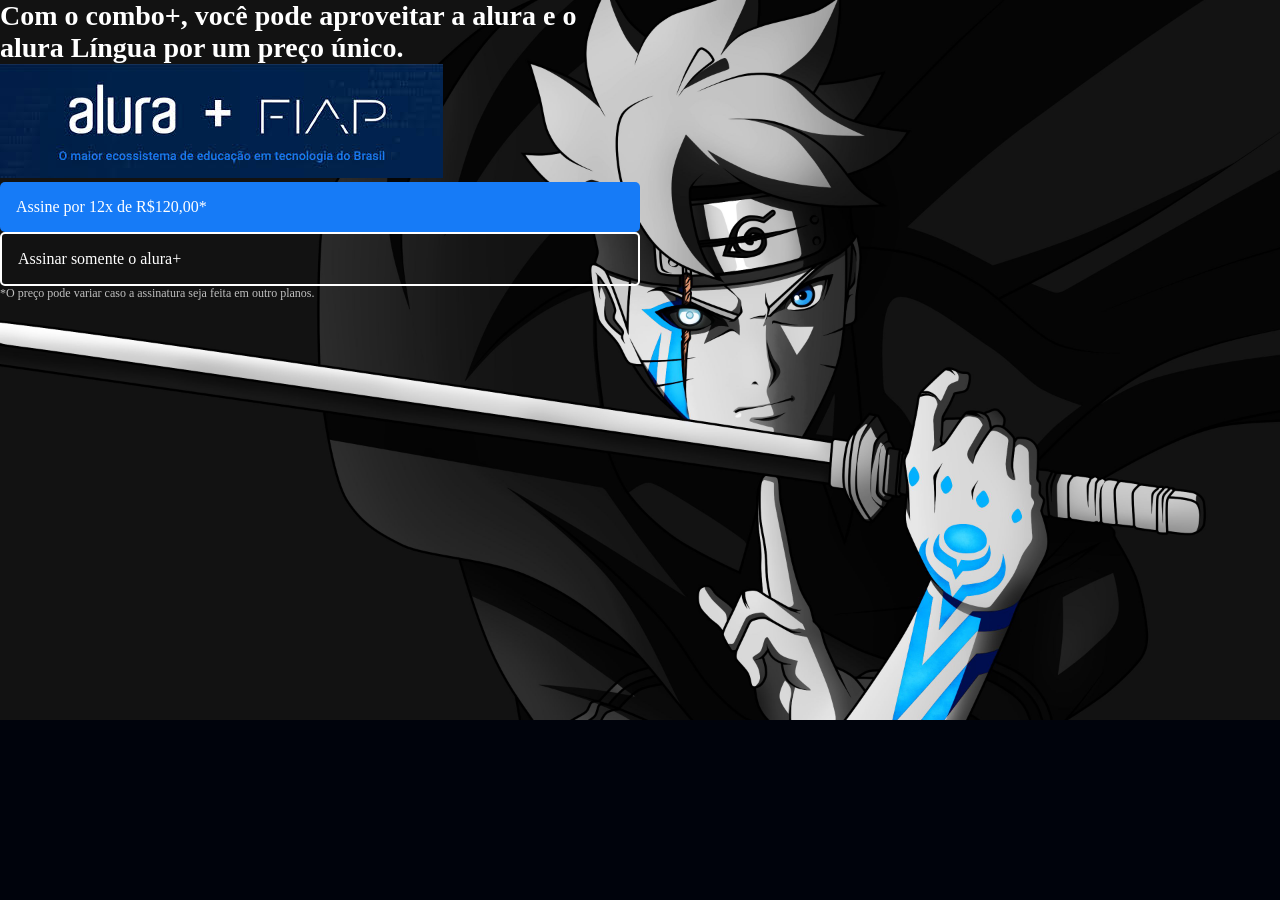
<file: index.html>
<!DOCTYPE html>
<html>

<head>
    <title>alura plus</title>
    <meta charset="UTF-8">
    <meta name="viewport" content="width-device-width,-initial-scale-1">
    <link rel="stylesheet" href="styles.css">
    <link rel="preconnect" href="https://fonts.googleapis.com"> 
    <link rel="preconnect" href="https://fonts.gstatic.com" crossorigin> 
    <link href="https: //fonts.googleapis.com/css2?family=Inter:wght@100..900&display=swap" rel="stylesheet">

</head>

<body>
    <section class="container principal">
        <div>
            <h1 class="container__titulo">Com o combo+, você pode aproveitar a alura e o alura Língua por um preço único.</h1>
            <img src="img/images (1).jpg" alt="O combo+ é a junção do alura+ e o alura língua">
            <a href="www.alura.com.br" class="container__botao">Assine por 12x de R$120,00*</a>
        <a href="www.alura.com.br" class="container__botao botao_secundario">Assinar somente o alura+</a>
        <p class="container__aviso">*O preço pode variar caso a assinatura seja feita em outro planos.</p>
    </div>
    </section>
</body>

</html>
</file>
<file: styles.css>
:root {
    --branco-principal: #FFFFFF;
    --cinza-segundario: #C0C0C0;
    --botao-azul: #167bf7;
    --cor-de-fundo: #00030C;
    --fonte-principal: 'inter';
}

body {
    background-color: var(--cor-de-fundo);
    color: var(--branco-principal);
    font-family: var(--fonte-principal);
    font-size: 16px;
    font-weight: 400;
}

*{
    margin: 0%;
    padding: 0%;
}

.principal {
    background-image: url(img/880a7db2a4e382f0e240f8e38772526b.jpeg);
    background-repeat: no-repeat;
    background-size: contain;
    grid-template-columns: 50% 50%;
}

.container {
    height: 100vh;
    display: grid;
}

.container__botao {
    background-color: var(--botao-azul);
    border-radius: 5px;
    padding: 1em;
    color: var(--branco-principal);
    display: block;
    text-decoration: none;
}

.botao_secundario {
    background-color: transparent;
    border: 2px solid var(--branco-principal);
}

.container__aviso {
    font-size: 12px;
    color: var(--cinza-segundario);
}

.container__titulo {
    font-size: 28px;
    font-weight: 700;
}
</file>
